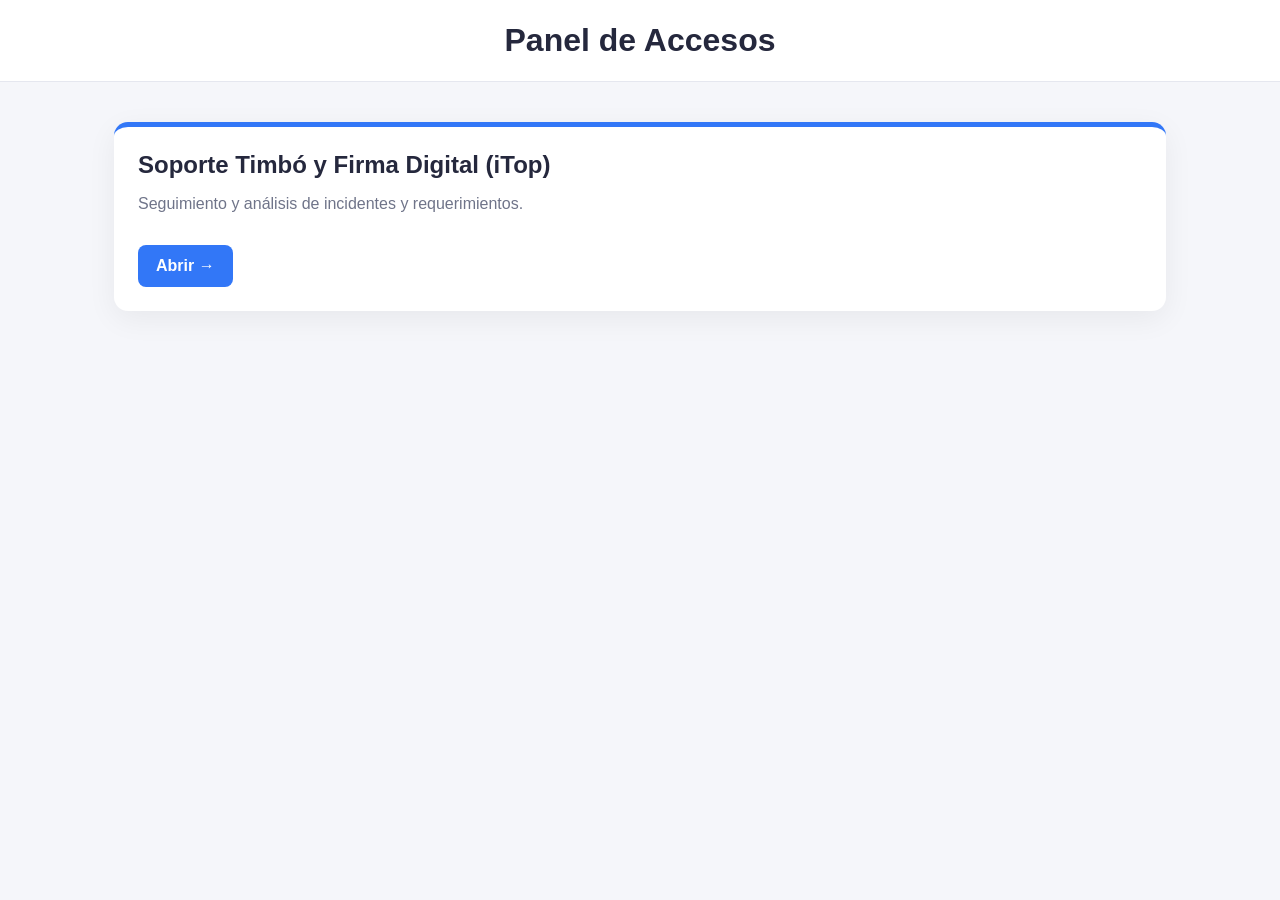
<file: portal.html>
<!DOCTYPE html>
<html lang="es">
<head>
  <meta charset="UTF-8">
  <meta name="viewport" content="width=device-width, initial-scale=1.0">
  <title>Panel de Accesos - Unidad de Gestión Digital</title>
  <style>
    *{box-sizing:border-box}body{margin:0;font-family:"Segoe UI",Arial,sans-serif;background:#f5f6fa;color:#25283d}.top{background:#fff;padding:22px 32px;border-bottom:1px solid #e5e7ef;text-align:center}.top h1{margin:0}.wrap{max-width:1100px;margin:40px auto;padding:0 24px}.card{background:#fff;border-radius:14px;box-shadow:0 8px 30px rgba(0,0,0,.06);padding:24px;border-top:5px solid #3277f7}.card h2{margin:0 0 8px}.card p{color:#6f7489}.btn{display:inline-block;margin-top:16px;padding:12px 18px;background:#3277f7;color:#fff;text-decoration:none;border-radius:8px;font-weight:700}
  </style>
</head>
<body>
  <header class="top"><h1>Panel de Accesos</h1></header>
  <main class="wrap">
    <section class="card">
      <h2>Soporte Timbó y Firma Digital (iTop)</h2>
      <p>Seguimiento y análisis de incidentes y requerimientos.</p>
      <a class="btn" href="soporte-itop/index.html">Abrir  →</a>
    </section>
  </main>
</body>
</html>
</file>
